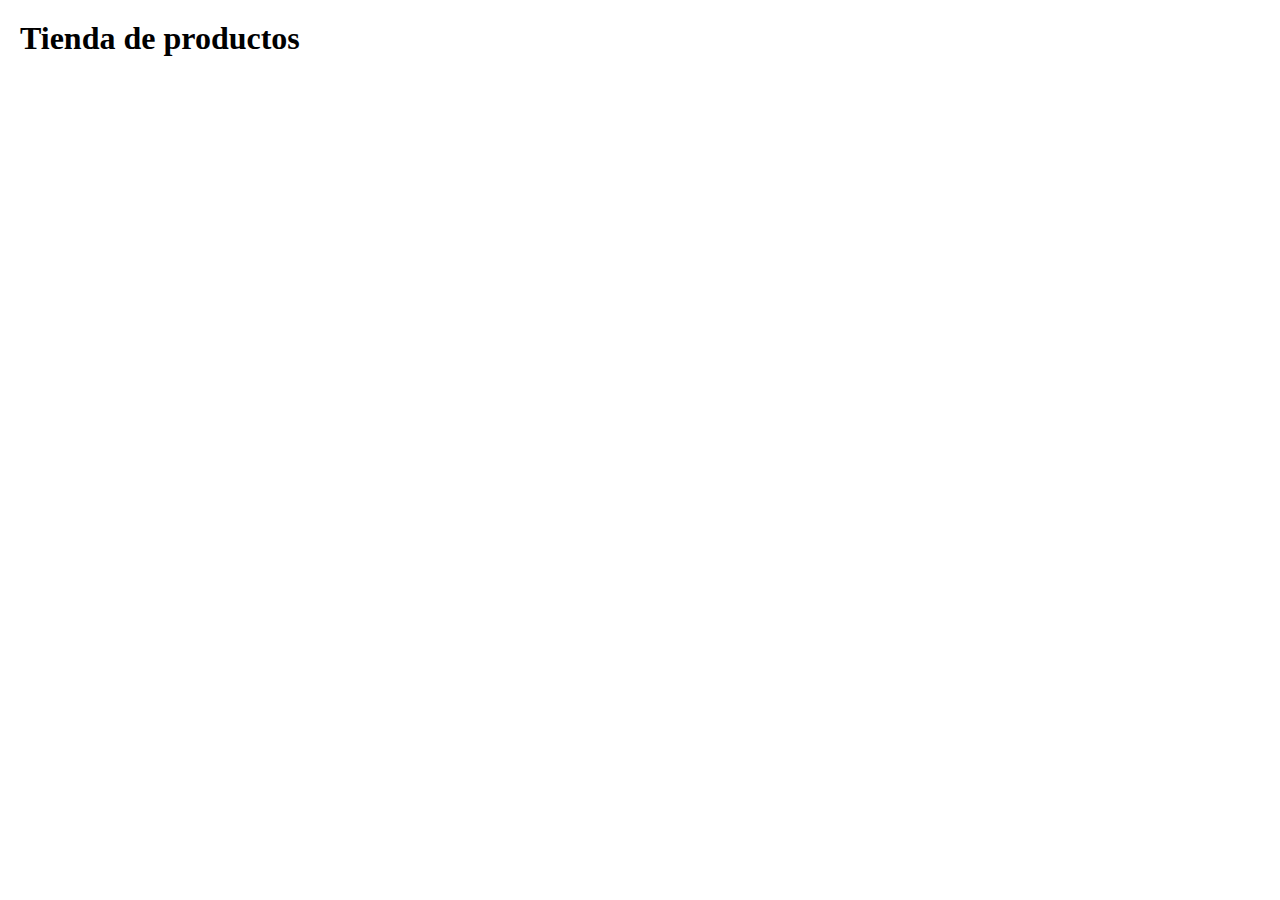
<file: index.html>
<html lang="en">
<head>
    <meta charset="UTF-8">
    <meta name="viewport" content="width=device-width, initial-scale=1.0">
    <title>Document</title>
    <link rel="stylesheet" href="css/style.css">
</head>
<body>
    <header>
        <h1> Tienda de productos</h1>
    </header>

    <section></section>

    <script src="js/script.js"></script>
</body>
</html>
</file>
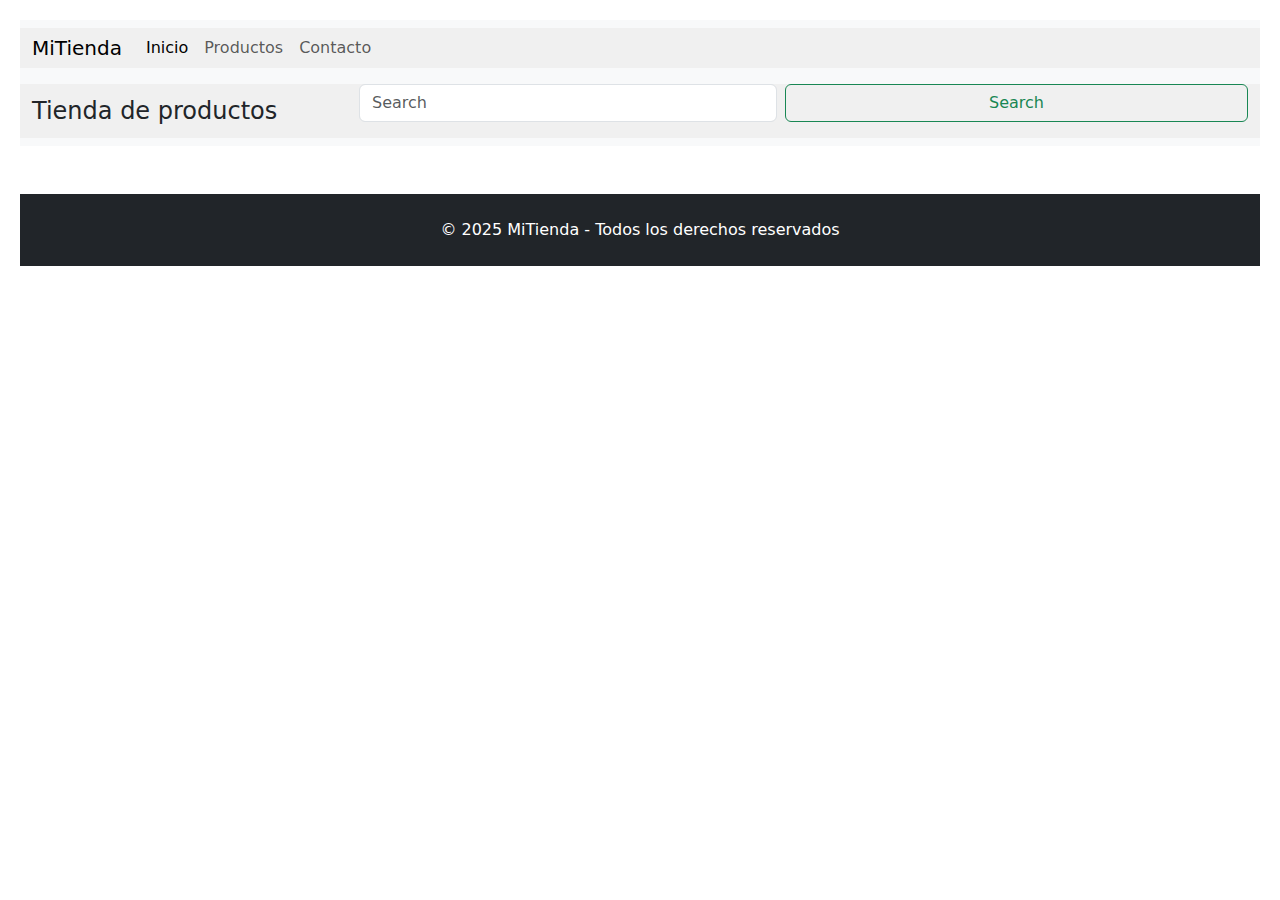
<file: 2-Tienda/index.html>
<html lang="en">
<head>
    <meta charset="UTF-8">
    <meta name="viewport" content="width=device-width, initial-scale=1.0">
    <title>Document</title>
    
    <!-- Bootstrap CSS desde CDN -->
    <link
    href="https://cdn.jsdelivr.net/npm/bootstrap@5.3.3/dist/css/bootstrap.min.css"
    rel="stylesheet"
    />
    <link rel="stylesheet" href="css/style.css">

</head>
<body>
    <nav class="navbar navbar-expand-lg bg-body-tertiary">
    <div class="container-fluid">
        <a class="navbar-brand" href="#">MiTienda</a>
        <button class="navbar-toggler" type="button" data-bs-toggle="collapse" data-bs-target="#navbarNavAltMarkup" aria-controls="navbarNavAltMarkup" aria-expanded="false" aria-label="Toggle navigation">
        <span class="navbar-toggler-icon"></span>
        </button>
        <div class="collapse navbar-collapse" id="navbarNavAltMarkup">
        <div class="navbar-nav">
            <a class="nav-link active" aria-current="page" href="#">Inicio</a>
            <a class="nav-link" href="#">Productos</a>
            <a class="nav-link" href="#">Contacto</a>
        </div>
        
        </div>
    </div>
    </nav>

    <header>
        <nav class="navbar bg-body-tertiary">
            <div class="container-fluid d-flex justify-content-between align-items-center">

            <!-- Título -->
            <h1 class="fs-4 m-0">Tienda de productos</h1>

            <!-- Formulario de búsqueda -->
            <form class="d-flex hola" role="search">
                <input class="form-control me-2" type="search" placeholder="Search" aria-label="Search" />
                <button class="btn btn-outline-success" type="submit">Search</button>
            </form>

            </div>
        </nav>
    </header>


    <section></section>

    <footer class="bg-dark text-white text-center py-4 mt-5">
        <p class="mb-0">© 2025 MiTienda - Todos los derechos reservados</p>
    </footer>


    <script src="js/script.js"></script>
    <!-- Bootstrap JS (opcional, pero necesario para navbar desplegable) -->
    <script src="https://cdn.jsdelivr.net/npm/bootstrap@5.3.3/dist/js/bootstrap.bundle.min.js"></script>

</body>
</html>
</file>
<file: css/style.css>
body{
    margin: 20px;
}
section {
    display: grid;
    grid-template-columns: repeat(4, 1fr);
    gap: 20px;
}

img {
    width: 100%;
    height: 200px;
    object-fit: contain;
}

.precio {
    color: red;
    font-weight: bold;
}

button {
    background-color: #007BBF;
    color: aliceblue;
    border: none;
    padding: 10px;
    width: 100%;
    border-radius: 4px;
}
article {
    background-color: white;
    display: flex;
    flex-direction: column;
    justify-content: space-between;
    
}


@media only screen and (min-device-width : 320px) and (max-device-width : 480px){
    section {
    display: grid;
    grid-template-columns: repeat(1, 1fr);
    }
}
</file>
<file: 2-Tienda/css/style.css>
body{
    margin: 20px;
}
section {
    display: grid;
    grid-template-columns: repeat(4, 1fr);
    gap: 20px;
}
header {
    background-color: #007BBF;
    
}

img {
    width: 100%;
    height: 200px;
    object-fit: contain;
}
.container-fluid {
  background-color: #f0f0f0; /* Cambia fondo */
}

.hola input{
    width: 800px;
}

.precio {
    color: red;
    font-weight: bold;
}

button {
    background-color: #007BBF;
    color: aliceblue;
    border: none;
    padding: 10px;
    width: 100%;
    border-radius: 4px;
}
article {
    background-color: white;
    display: flex;
    flex-direction: column;
    justify-content: space-between;
    
}

@media (min-width: 481px) and (max-width: 767px){
    section {
    display: grid;
    grid-template-columns: repeat(1, 1fr);
    }
}
</file>
